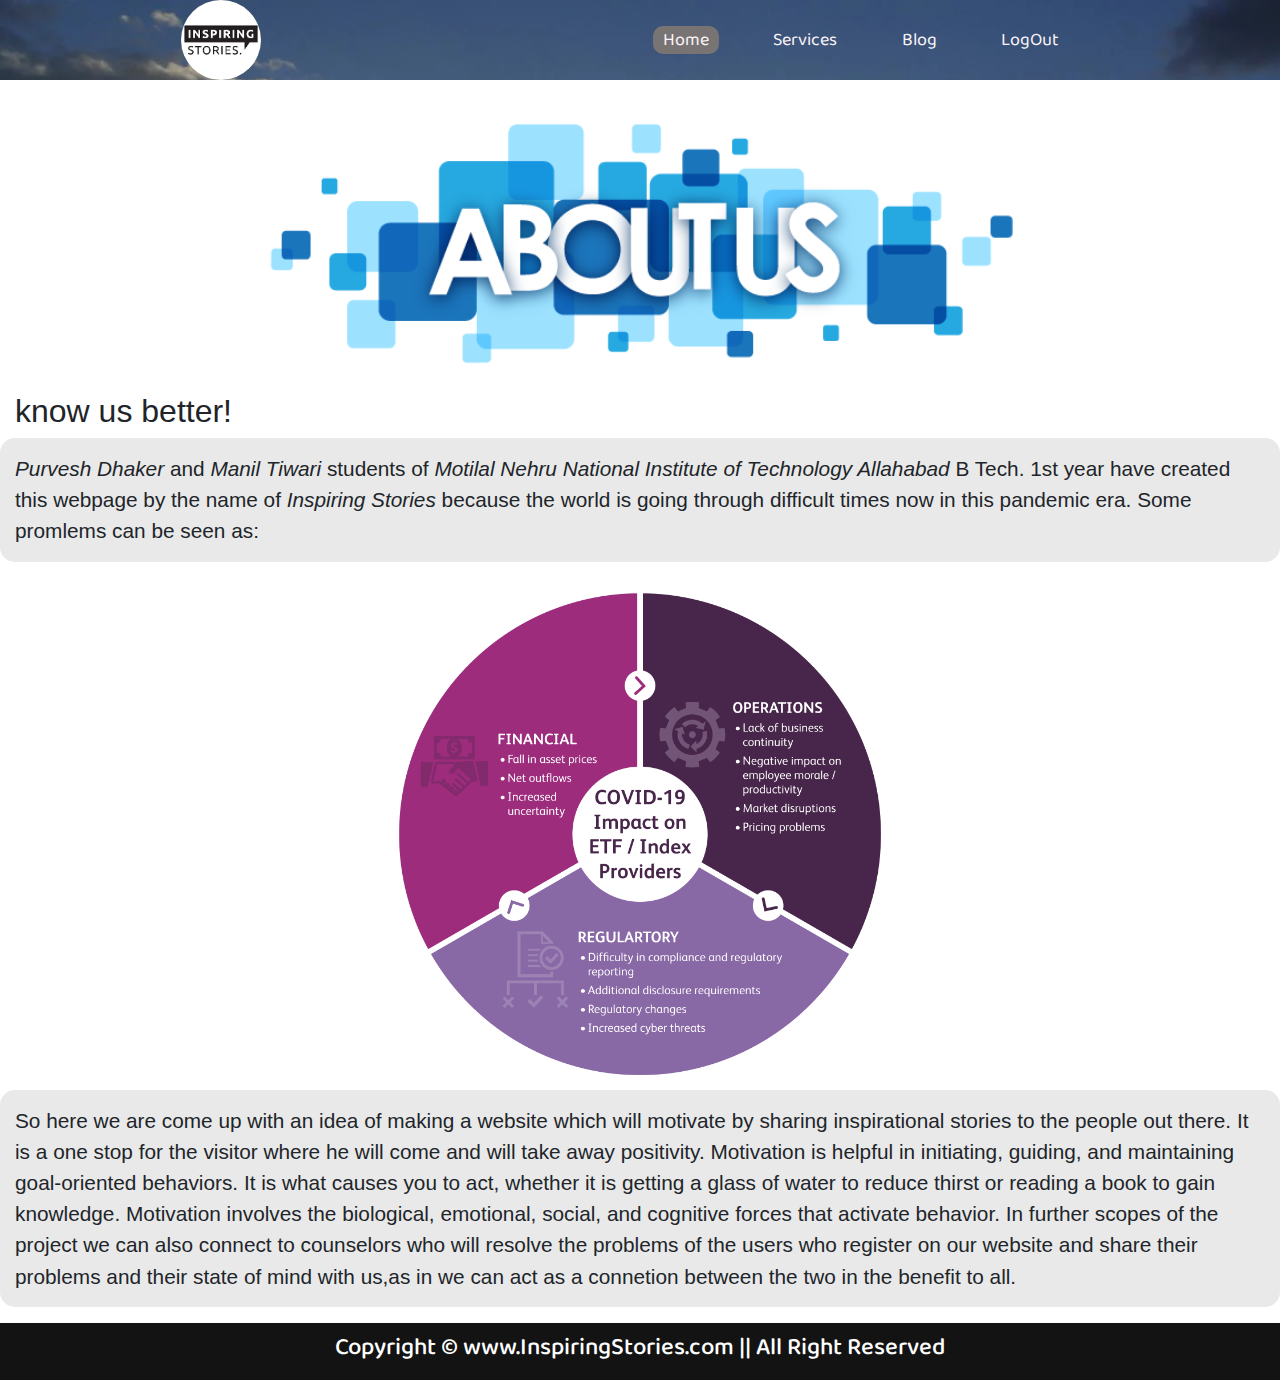
<file: about_us.html>
<!DOCTYPE html>
<html lang="en">

<head>
  <meta charset="UTF-8">
  <meta http-equiv="X-UA-Compatible" content="IE=edge">
  <meta name="viewport" content="width=device-width, initial-scale=1.0">
  <title>Inspiring Stories</title>
  <link rel="shortcut icon" href="./img/2.jpeg" type="image/x-icon" />
  <link href="https://cdn.jsdelivr.net/npm/bootstrap@5.0.0/dist/css/bootstrap.min.css" rel="stylesheet"
    integrity="sha384-wEmeIV1mKuiNpC+IOBjI7aAzPcEZeedi5yW5f2yOq55WWLwNGmvvx4Um1vskeMj0" crossorigin="anonymous" />
  <link rel="stylesheet" href="https://maxcdn.bootstrapcdn.com/bootstrap/4.0.0/css/bootstrap.min.css"
    integrity="sha384-Gn5384xqQ1aoWXA+058RXPxPg6fy4IWvTNh0E263XmFcJlSAwiGgFAW/dAiS6JXm" crossorigin="anonymous" />
  <link rel="stylesheet" href="https://cdnjs.cloudflare.com/ajax/libs/font-awesome/4.7.0/css/font-awesome.min.css" />
  <link rel="stylesheet" href="./css/style.css" />
  <link rel="stylesheet" href="./css/blog_services.css" />
  <link rel="stylesheet" href="./css/about_us.css">
</head>

<body>
  <nav>
    <div class="nav">
      <div class="logo">
        <img src="9.png" alt="logo" />
      </div>
      <div id="links" class="navlist">
        <ul>
          <li class="loggedin"><a class="active" href="index.html">Home</a></li>
          <!-- <li class="loggedin"><a href="#about">About</a></li> -->
          <li class="loggedin"><a href="services.html">Services</a></li>
          <li class="loggedin "><a href="blog.html">Blog</a></li>
          <li class="loggedin"><a id="logout" href="#">LogOut</a></li>
          <!-- <li class="loggedout visible">
                  <button type="button" class="btn btn-primary" data-toggle="modal" data-target="#loginmodal">
                    Login
                  </button></li>
                <li class="loggedout ">
                  <button type="button" class="btn btn-primary" data-toggle="modal" data-target="#signupmodal">
                    Register
                  </button></li> -->
        </ul>
      </div>
      <a id="hamburger" href="javascript:void(0);" onclick="myFunction()">
        <i class="fa fa-bars fa-2x"></i>
      </a>
    </div>
  </nav>
  <!-- img of about us -->
  <div>
    <img src="about-us.png" alt="about us img" class=center_img id="about">
  </div>
  <div class="iota">
    <h2>know us better!</h2>
  </div>
  <p class="beta"><em>Purvesh Dhaker </em> and <em> Manil Tiwari</em> students of <em>Motilal Nehru National Institute
      of Technology Allahabad </em> B Tech. 1st year have created this webpage by the name of <em>Inspiring
      Stories</em> because the world is going through difficult times now in this pandemic era. Some promlems can be
    seen as: </p>
  <div>
    <img src="pandemic_problems.png" alt="pandemic problems" class=center_img id="pandemic">
  </div>
  <p class="beta">
    So here we are come up with an idea of making a website which will motivate by sharing inspirational stories to the
    people out there. It is a one stop for the visitor where he will come and will take away positivity. Motivation is
    helpful in initiating, guiding, and maintaining goal-oriented behaviors. It is what causes you to act, whether it
    is getting a glass of water to reduce thirst or reading a book to gain knowledge. Motivation involves the
    biological, emotional, social, and cognitive forces that activate behavior. In further scopes of the project we can
    also connect to counselors who will resolve the problems of the users who register on our website and share their
     problems and their state of mind with us,as in we can act as a connetion between the two in the benefit to all.
  </p>
  <footer>
    <div class="container1">
      <h4>Copyright &copy; www.InspiringStories.com || All Right Reserved</h4>
    </div>
  </footer>

</body>

</html>
</file>
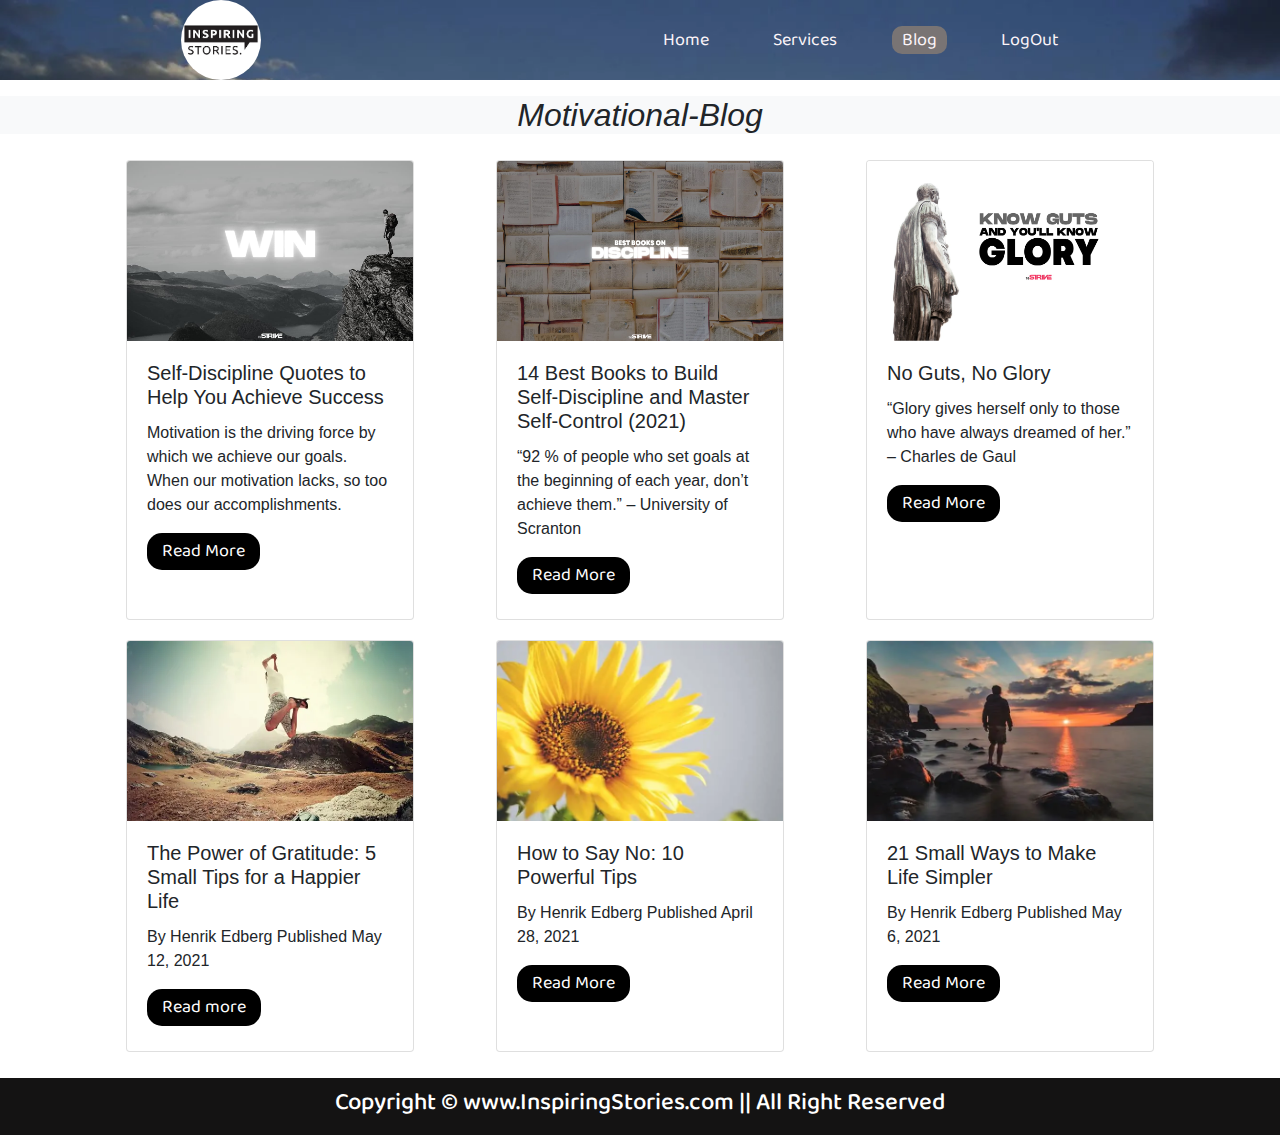
<file: blog.html>
<!DOCTYPE html>
<html lang="en">
  <head>
    <meta charset="UTF-8" />
    <meta http-equiv="X-UA-Compatible" content="IE=edge" />
    <meta name="viewport" content="width=device-width, initial-scale=1.0" />
    <title>Inspiring Stories</title>
    <link rel="shortcut icon" href="./img/2.jpeg" type="image/x-icon" />
    <link
      href="https://cdn.jsdelivr.net/npm/bootstrap@5.0.0/dist/css/bootstrap.min.css"
      rel="stylesheet"
      integrity="sha384-wEmeIV1mKuiNpC+IOBjI7aAzPcEZeedi5yW5f2yOq55WWLwNGmvvx4Um1vskeMj0"
      crossorigin="anonymous"
    />
    <link
      rel="stylesheet"
      href="https://maxcdn.bootstrapcdn.com/bootstrap/4.0.0/css/bootstrap.min.css"
      integrity="sha384-Gn5384xqQ1aoWXA+058RXPxPg6fy4IWvTNh0E263XmFcJlSAwiGgFAW/dAiS6JXm"
      crossorigin="anonymous"
    />
    <link
      rel="stylesheet"
      href="https://cdnjs.cloudflare.com/ajax/libs/font-awesome/4.7.0/css/font-awesome.min.css"
    />
    <link rel="stylesheet" href="./css/style.css" />
    <link rel="stylesheet" href="./css/blog_services.css" />
  </head>
  <body>
    <nav>
      <div class="nav">
        <div class="logo">
          <img src="9.png" alt="logo" />
        </div>
        <div id="links" class="navlist">
          <ul>
            <li class="loggedin"><a href="index.html">Home</a></li>
            <!-- <li class="loggedin"><a href="#about">About</a></li> -->
            <li class="loggedin"><a href="services.html">Services</a></li>
            <li class="loggedin">
              <a class="active" href="blog.html">Blog</a>
            </li>
            <li class="loggedin"><a id="logout" href="#">LogOut</a></li>
            <!-- <li class="loggedout visible">
                <button type="button" class="btn btn-primary" data-toggle="modal" data-target="#loginmodal">
                  Login
                </button></li>
              <li class="loggedout ">
                <button type="button" class="btn btn-primary" data-toggle="modal" data-target="#signupmodal">
                  Register
                </button></li> -->
          </ul>
        </div>
        <a id="hamburger" href="javascript:void(0);" onclick="myFunction()">
          <i class="fa fa-bars fa-2x"></i>
        </a>
      </div>
    </nav>

    <div class="my-3 bg-light text-center font-italic">
      <h2>Motivational-Blog</h2>
    </div>
    <!-- <div class="card mb-3 container my-3">
      <img
        class="card-img-top"
        src="https://source.unsplash.com/500x500/?nature,water"
        alt="Card image cap"
      />
      <div class="card-body">
        <h5 class="card-title">Card title</h5>
        <p class="card-text">
          This is a wider card with supporting text below as a natural lead-in
          to additional content. This content is a little bit longer.
        </p>
      </div>
    </div>
    <div class="card mb-3 container my-3">
      <img
        class="card-img-top"
        src="https://source.unsplash.com/500x500/?nature,water"
        alt="Card image cap"
      />
      <div class="card-body">
        <h5 class="card-title">Card title</h5>
        <p class="card-text">
          This is a wider card with supporting text below as a natural lead-in
          to additional content. This content is a little bit longer.
        </p>
      </div>
    </div>
    <div class="card mb-3 container my-3">
      <img
        class="card-img-top"
        src="https://source.unsplash.com/500x500/?nature,water"
        alt="Card image cap"
      />
      <div class="card-body">
        <h5 class="card-title">Card title</h5>
        <p class="card-text">
          This is a wider card with supporting text below as a natural lead-in
          to additional content. This content is a little bit longer.
        </p>
      </div>
    </div>
    <div class="card mb-3 container my-3">
      <img
        class="card-img-top"
        src="https://source.unsplash.com/500x500/?nature,water"
        alt="Card image cap"
      />
      <div class="card-body">
        <h5 class="card-title">Card title</h5>
        <p class="card-text">
          This is a wider card with supporting text below as a natural lead-in
          to additional content. This content is a little bit longer.
        </p>
      </div>
    </div> -->
<div class="container blog my-3">
    <div class="card" style="width: 18rem;">
      <img src="./img/5.jpg" class="card-img-top" alt="...">
      <div class="card-body">
        <h5 class="card-title">Self-Discipline Quotes to Help You Achieve Success</h5>
        <p class="card-text">Motivation is the driving force by which we achieve our goals. When our motivation lacks, so too does our accomplishments.</p>
        <a href="https://thestrive.co/100-best-motivational-quotes-to-help-you-win-in-life/" class="btn btn-primary">Read More</a>
      </div>
    </div>
    <div class="card" style="width: 18rem;">
      <img src="./img/8.jpeg" class="card-img-top" alt="...">
      <div class="card-body">
        <h5 class="card-title">14 Best Books to Build Self-Discipline and Master Self-Control (2021)</h5>
        <p class="card-text">“92 % of people who set goals at the beginning of each year, don’t achieve them.” – University of Scranton</p>
        <a href="https://thestrive.co/best-books-to-build-self-discipline/" class="btn btn-primary">Read More</a>
      </div>
    </div>
    <div class="card" style="width: 18rem;">
      <img src="./img/6.jpg" class="card-img-top" alt="...">
      <div class="card-body">
        <h5 class="card-title">No Guts, No Glory</h5>
        <p class="card-text"> “Glory gives herself only to those who have always dreamed of her.” – Charles de Gaul</p>
        <a href="https://thestrive.co/no-guts-no-glory-quotes/" class="btn btn-primary">Read More</a>
      </div>
    </div>
    <div class="card" style="width: 18rem;">
      <img src="./img/3.jpeg" class="card-img-top" alt="...">
      <div class="card-body">
        <h5 class="card-title">The Power of Gratitude: 5 Small Tips for a Happier Life</h5>
        <p class="card-text">By Henrik Edberg Published May 12, 2021</p>
        <a href="https://www.positivityblog.com/" class="btn btn-primary">Read more</a>
      </div>
    </div>
    <div class="card" style="width: 18rem;">
      <img src="./img/2.jpg" class="card-img-top" alt="...">
      <div class="card-body">
        <h5 class="card-title">How to Say No: 10 Powerful Tips</h5>
        <p class="card-text">By Henrik Edberg Published April 28, 2021</p>
        <a href="https://www.positivityblog.com/" class="btn btn-primary">Read More</a>
      </div>
    </div>
    <div class="card" style="width: 18rem;">
      <img src="./img/1.jpg" class="card-img-top" alt="...">
      <div class="card-body">
        <h5 class="card-title">21 Small Ways to Make Life Simpler</h5>
        <p class="card-text">By Henrik Edberg Published May 6, 2021</p>
        <a href="https://www.positivityblog.com/" class="btn btn-primary">Read More</a>
      </div>
    </div>

  </div>

    <footer>
      <div class="container1">
        <h4>Copyright &copy; www.InspiringStories.com || All Right Reserved</h4>
      </div>
    </footer>

    <script src="./js/index.js"></script>
  </body>
</html>
</file>
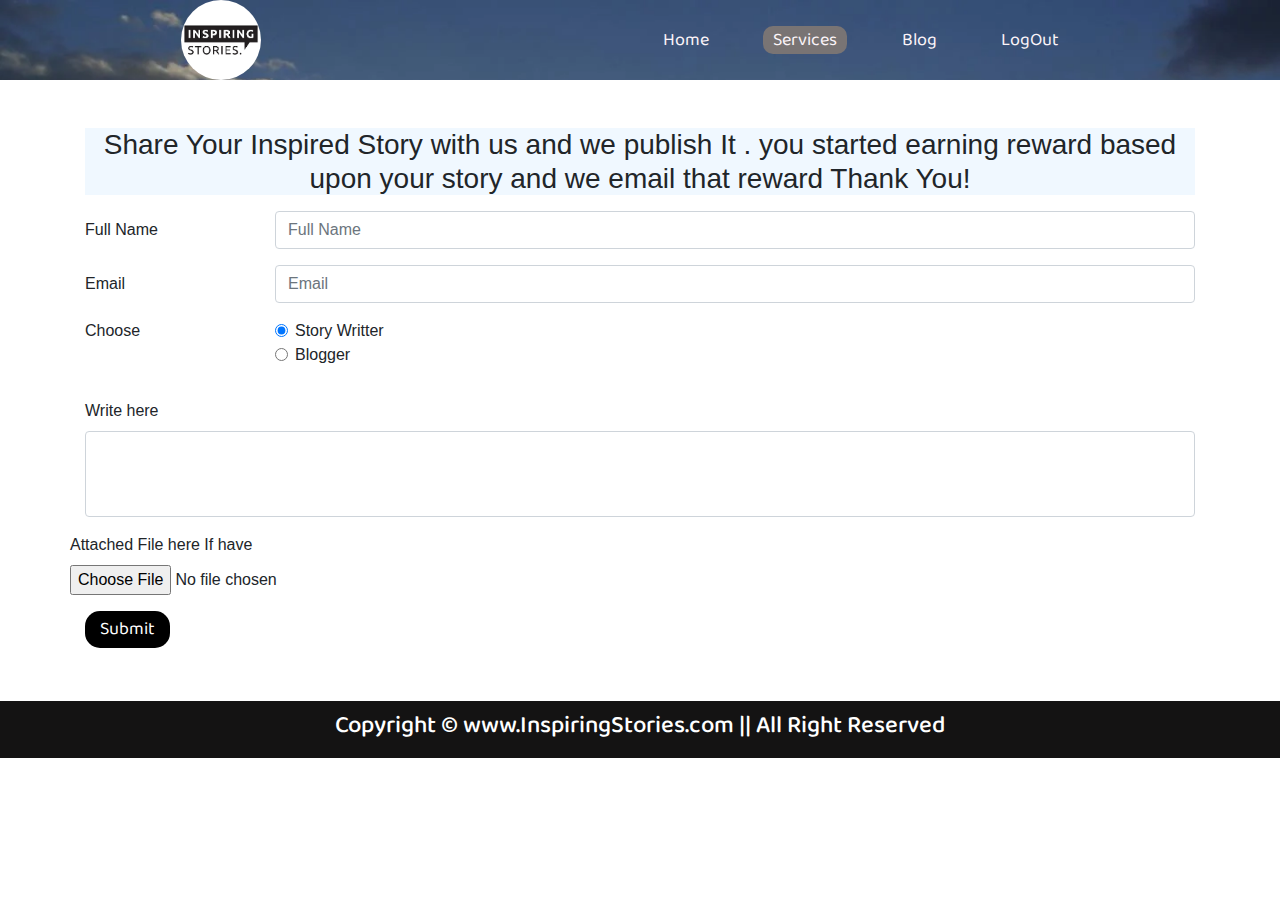
<file: services.html>
<!DOCTYPE html>
<html lang="en">
  <head>
    <meta charset="UTF-8" />
    <meta http-equiv="X-UA-Compatible" content="IE=edge" />
    <meta name="viewport" content="width=device-width, initial-scale=1.0" />
    <title>Inspiring Stories</title>
    <link rel="shortcut icon" href="./img/2.jpeg" type="image/x-icon" />
    <link
      href="https://cdn.jsdelivr.net/npm/bootstrap@5.0.0/dist/css/bootstrap.min.css"
      rel="stylesheet"
      integrity="sha384-wEmeIV1mKuiNpC+IOBjI7aAzPcEZeedi5yW5f2yOq55WWLwNGmvvx4Um1vskeMj0"
      crossorigin="anonymous"
    />
    <link
      rel="stylesheet"
      href="https://maxcdn.bootstrapcdn.com/bootstrap/4.0.0/css/bootstrap.min.css"
      integrity="sha384-Gn5384xqQ1aoWXA+058RXPxPg6fy4IWvTNh0E263XmFcJlSAwiGgFAW/dAiS6JXm"
      crossorigin="anonymous"
    />
    <link
      rel="stylesheet"
      href="https://cdnjs.cloudflare.com/ajax/libs/font-awesome/4.7.0/css/font-awesome.min.css"
    />
    <link rel="stylesheet" href="./css/style.css" />
    <link rel="stylesheet" href="./css/blog_services.css" />
  </head>
  <body>
    <nav>
      <div class="nav">
        <div class="logo">
          <img src="9.png" alt="logo" />
        </div>
        <div id="links" class="navlist">
          <ul>
            <li class="loggedin"><a href="index.html">Home</a></li>
            <!-- <li class="loggedin"><a href="#about">About</a></li> -->
            <li class="loggedin"><a class="active" href="services.html">Services</a></li>
            <li class="loggedin "><a href="blog.html">Blog</a></li>
            <li class="loggedin"><a id="logout" href="#">LogOut</a></li>
          </ul>
        </div>
        <a id="hamburger" href="javascript:void(0);" onclick="myFunction()">
          <i class="fa fa-bars fa-2x"></i>
        </a>
      </div>
    </nav>

    <div class="container my-5">
        
            <h3 style="background-color: aliceblue;" class="text-center my-3">Share Your Inspired Story with us and we publish It . you started earning reward based upon your story and we email that reward Thank You!</h3>
        
        <form>
            
            <div class="form-group row">
              <label for="Name" class="col-sm-2 col-form-label">Full Name</label>
              <div class="col-sm-10">
                <input type="text" class="form-control" placeholder="Full Name">
              </div>
            </div>
            <div class="form-group row">
                <label for="inputEmail3" class="col-sm-2 col-form-label">Email</label>
                <div class="col-sm-10">
                  <input type="email" class="form-control" id="inputEmail3" placeholder="Email">
                </div>
              </div>
            <fieldset class="form-group">
              <div class="row">
                <legend class="col-form-label col-sm-2 pt-0">Choose</legend>
                <div class="col-sm-10">
                  <div class="form-check">
                    <input class="form-check-input" type="radio" name="gridRadios" id="gridRadios1" value="option1" checked>
                    <label class="form-check-label" for="gridRadios1">
                      Story Writter
                    </label>
                  </div>
                  <div class="form-check">
                    <input class="form-check-input" type="radio" name="gridRadios" id="gridRadios2" value="option2">
                    <label class="form-check-label" for="gridRadios2">
                      Blogger
                    </label>
                  </div>
                  
                </div>
              </div>
            </fieldset>
            <div class="form-group row">
              
            </div>
            <div class="form-group">
                <label for="exampleFormControlTextarea1">Write here</label>
                <textarea class="form-control" id="exampleFormControlTextarea1" rows="3"></textarea>
              </div>
            <div class="form-group row">
                <div class="form-group">
                    <label for="exampleFormControlFile1">Attached File here If have</label>
                    <input type="file" class="form-control-file" id="exampleFormControlFile1">
                  </div>
              <div class="col-sm-10">
                <button type="submit" class="btn btn-primary">Submit</button>
              </div>
        </div>
            
          </form>
    </div>
    

    <footer>
      <div class="container1">
          <h4>Copyright &copy; www.InspiringStories.com || All Right Reserved</h4>
      </div>
  </footer>
    

    <script src="./js/index.js"></script>
  </body>
</html>
</file>
<file: css/style.css>
@import url('https://fonts.googleapis.com/css2?family=Baloo+Thambi+2:wght@500&display=swap');
@import url('https://fonts.googleapis.com/css2?family=Raleway:wght@100;300;400&display=swap');

*{
    margin: 0;
    padding: 0;
    scroll-behavior:smooth;
}
  
/* ======= navbar =========*/

.nav{
    display: flex;
    align-items: center;
    justify-content: space-around;
    background: url(../1.jpeg) no-repeat;
    background-size: cover;
    
}

.navlist ul{
    list-style: none;
    margin: 10px;
}
.navlist ul li{
    display: inline-block;
    margin: 0 10px;
    padding: 0 10px;
    
}
.navlist ul li a{
    text-decoration: none;
    color: rgb(252, 245, 249);
    font-size: 18px;
    padding: 0px 10px;
    border-radius: 10px;
    font-family: 'Baloo Thambi 2', cursive;
}

.navlist ul li a:hover, .navlist ul li .active{
    background-color: rgb(121, 116, 116);
}

.logo img{
    border-radius: 50px;
    height: 80px;
}

#hamburger{
    display:none;
    
}
/* navbarresponsive */

@media  screen and (max-width:984px)  {
    .nav{
        flex-direction: column;
    }
    .navlist ul{
        display: flex;
        flex-direction: column;
    }
    .navlist ul li {
        margin: 10px 0px;
    }
    #hamburger{
        display: inline-block;
        position: absolute;
        top: 10px;
        right: 20px;
        padding: 10px 20px;
        color: aliceblue;
        
    }
    .navlist{
        display: none;
    }
    .head{
        width: 90vw;
        margin: 0 auto;
    }
}

/* <====== our team section =======>> */
.cont{
    background-color: rgb(45, 48, 48);
    color: aliceblue;
}
.heading1{
    display: flex;
    align-items: center;
    justify-content: center;
    /* height: 35vh; */
    flex-direction: column;
    padding: 10px 0 ;
    font-size: 1.5rem;
}

.box{
    display: flex;
    align-items: center;
    justify-content: center;
    flex-direction: column;
}

.contain{
    display: flex;
    align-items: center;
    justify-content: center;
    margin: 10px auto;
    padding: 0 10px;
}
.contain a{
    font-size: 30px;
    padding: 0 10px;
    color: black;
    border-radius: 50px;
}
.contain a:hover{
    background-color: rgb(224, 198, 198);
}

@media  screen and (max-width:916px){
    
    .box{
        flex-direction: column;
        
    }
    .box .first{
        width: 70%;
        display: flex;
        align-items: center;
        justify-content: center;
        flex-direction: column;
        
    }
    
    

}
@media  screen and (max-width:440px){
    .box .first img{
        border-radius: 50%;
        width: 17vh;
        margin: 0 auto;
        display: flex;
    }
    .box .second img{
        border-radius: 50%;
        width: 17vh;
        margin: 0 auto;
        height: 18vh;
        display: flex;
    }
}


/*======== footer ======= */
.container1{
    display: flex;
    align-items: center;
    justify-content: center;
    /* height: 10vh; */
    background-color: rgb(20, 19, 19);
    color: white;
    font-size: 25px;
    font-family: 'Baloo Thambi 2', cursive;
    padding: 10px 0px  10px 0px;
}
@media  screen and (max-width:553px){
    .container1{
        font-size: 20px;
        text-align: center;
    }
}
/*======== stories section ========= */   
    .head{
        display: flex;
        flex-direction: column;
        align-items: center;
        justify-content: center;
        height: 30vh;
        background-color: aliceblue;
        color: rgb(73, 71, 71);
    }
    
    .box2{
        display: flex;
        align-items: center;
        
        margin: 10px auto;
        background-color: white;
        justify-content: center;
        flex-direction: column;
    }
    .one{
        display: flex;
        justify-content: space-evenly;
        padding: 10px 0px;
        font-size: 20px;
        font-family: 'Raleway', sans-serif;
    }
    .left{
        width: 50vw;
        background-color: aliceblue;
    }
    .right{
        width: 30vw;
        padding: 40px 80px;
        background-color: rgb(221, 208, 216);
        height: 60vh;
        
    }
    textarea{
        resize: none;
        font-size: 20px;
        
    }
    #submitbtn{
        margin-top: 10px;
        width: 100%;
    }


    #writter{
        background-color: black;
        color: white;
        height: 20vh;
    }
    
    .t{
        font-size: 20px;
        font-style: italic;
    }
    #video{
        display: flex;
        align-items: center;
        justify-content: center;
        flex-direction: column;
        background-color: rgb(204, 210, 216);
    }
    #video  ul{
        list-style-type:none;
    }
    #video ul li{
        font-size: 20px;
    }
    
    .button .btn-primary{
        width: 250px;
    }

    /* button on click show  */
    .btn-group{
    display: flex;
    flex-direction: column;
    width: 70vw;
    margin: 0 auto;
    }
    .btn-outline-light{
    color: black;
    
    }
    label p{
    overflow:auto;
    }

    @media  screen and (max-width:1427px){
        .right{
            padding: 10px 10px;
        }
    }
    @media  screen and (max-width:1128px){
        .one{
            flex-direction: column;
        }
        .left{
            width: 80%;
            margin: 0 auto;
        }
        .right{
            width: 80%;
            margin: 0 auto;
            height: 40vh;
        }
        iframe{
            width: 79vw;
            height: 50vw;
        }
        h3{
            font-size: 18px;
        }
        
    }

/*======== topic section ========= */

/* video embedded */
.section {
    position: relative;
    width: 100%;
    height: 63vh;
    display: flex;
    align-items: center;
    justify-content: center;
    overflow: hidden;
    z-index: 0;
  }
  
  .section h1 {
    text-align: center;
    font-size: 40px;
    text-decoration:overline; 
    color: rgb(14, 13, 15);
    padding: 20px;
    margin: 15px;
    z-index: 1;
  }
  
  .video-container {
    position: absolute;
    opacity: 0.6;
  }
/*=========== button ========== */
.btn{
    background-color: rgba(2, 38, 122, 0.329);
    border: 0;
    font-size: 18px;
    font-family: 'Baloo Thambi 2', cursive;
    margin: 0 0 5px 0;
    padding: 5px 15px;
    border-radius: 15px;
}
.dropdown .btn{
    padding: 5px 8px;
    font-size: 18px;
    border-radius: 10px;
}

.btn:hover{
    background-color: rgb(112, 111, 111);
    
}


/* <<<=======dropdown=======>>> */
#story1,#story2,#story3,#story4,#story5,#story6,#story7{
    display: none;
}
</file>
<file: css/blog_services.css>
.card-img-top{
    width: 20vw;
    height: 20vh;
}
.btn{
    background-color: black;
    color: white;
}


.blog{
    display: flex;
    flex-direction: row;
    flex-wrap: wrap;
    align-items:stretch;
    justify-content: space-around;
    
}
.card{
    margin: 10px 10px;
}
.card img{
    /* background-size: cover; */
    width: auto;
}
</file>
<file: css/about_us.css>
.center_img{ 
 display: block;
  margin-left: auto;
  margin-right: auto;
}
#about{
    width: 65%;
height: 100%;
}
.iota{
    padding-left: 15px;
    font-size: 1.1rem;
}
.beta{
    background-color: #e9e9e9;
    border-radius: 15px;
    padding: 15px;
    font-size: 1.3rem;
}
#pandemic{
    height: 40%;
    width: 40%;
}
</file>
